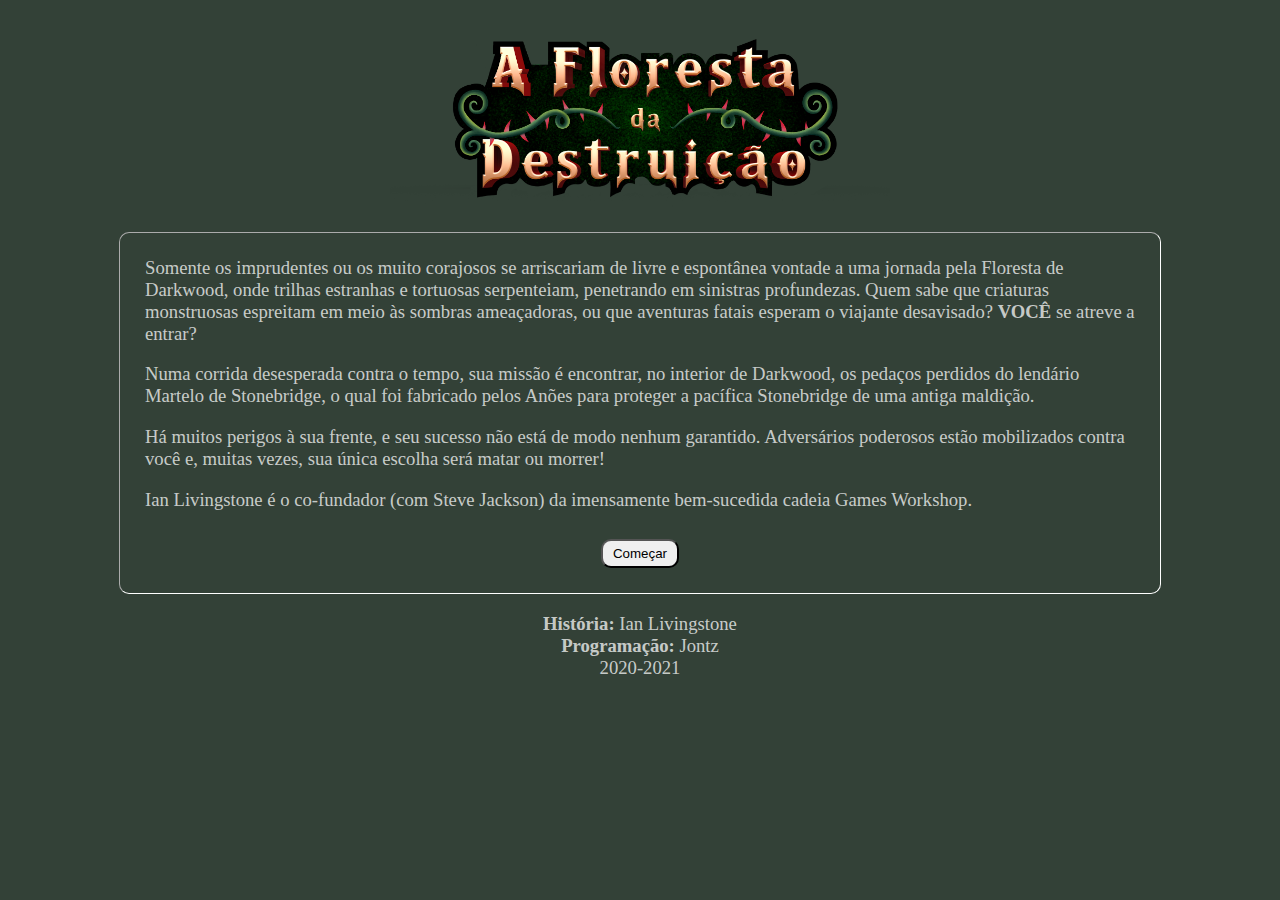
<file: HakaiHayashi/HH.html>
<!DOCTYPE html>
<html lang="pt-br">
<head>
    <meta charset="UTF-8">
    <meta name="viewport" content="width=device-width, initial-scale=1.0">
    <title>A Floresta da Destruição</title>
    <link rel="stylesheet" href="estilo.css">
</head>
<body>
    <header>        
        <img src="logo-3.png" alt="" id="logo">
    </header>
    <section id="secPrinc">
        <div id="txt">            
            
        </div>
        <div id="intUser">
            
        </div>
    </section>
    <footer>
        <p><strong>História:</strong> Ian Livingstone<br>
        <strong>Programação:</strong> Jontz<br>
        2020-2021</p>
    </footer>
    <script src="script.js"></script>
    <script src="eventos.js"></script>
</body>
</html>
</file>
<file: HakaiHayashi/estilo.css>
body{
    /*
    background-image: url(https://images.pexels.com/photos/1671324/pexels-photo-1671324.jpeg?auto=compress&cs=tinysrgb&h=750&w=1260);
    background-size: cover ;
    */
    font: normal 14pt calibri;
    background-color: rgba(23, 39, 27, 0.877);   
    color: rgba(255, 255, 255, 0.747);
}

header {
    text-align: center;    
}

img#logo{
    width: 500px;
}

footer{
    text-align: center;
}

section{
    border-color: white;
    border-style: inset;
    border-width: 1px;
    padding: 0px 20px 20px 20px;
    border-radius: 10px;
    margin-top: 10px;
    width: 1000px;
    margin: auto;
}

#secStatus{
    margin-bottom: 15px;
}

button{
    border-radius: 10px;
    padding: 5px 10px;
}

#spnItalic{
    font-style: italic;
    font-size: small;
}

div#txt{
    margin: auto;
    padding: 5px;
}

div#intUser{
    margin: auto;
    padding: 5px;
    text-align: center;
}

table {
    border: 1px #c0c0c0 solid;
    width: 150px;
  }
  table th {
    background-color: rgb(63, 63, 63);
    color: #fff;
  }
  table td {
    background-color: #bbb9b9;
    color: #0c0c0c;
    text-align: center;
}

table#tabPocao{
    width: 500px; 
    margin: auto;   
}
    .col1{
        width: 200px;
        height: 45px;
        text-align: left;
    }

    .col2{
        text-align: left;
        padding: 5px;
    }
    
    .colAtrib{
        text-align: left;
    }

.tdArtigo{
    text-align: left;
}

.txtQuant{
    width: 40px;
}

table#tabListaEquip{
    width: 350px;
    margin: auto;
}

.colItens{    
    text-align: left;
}

.colTxt{
    text-align: left;
    width: 80px;
}
</file>
